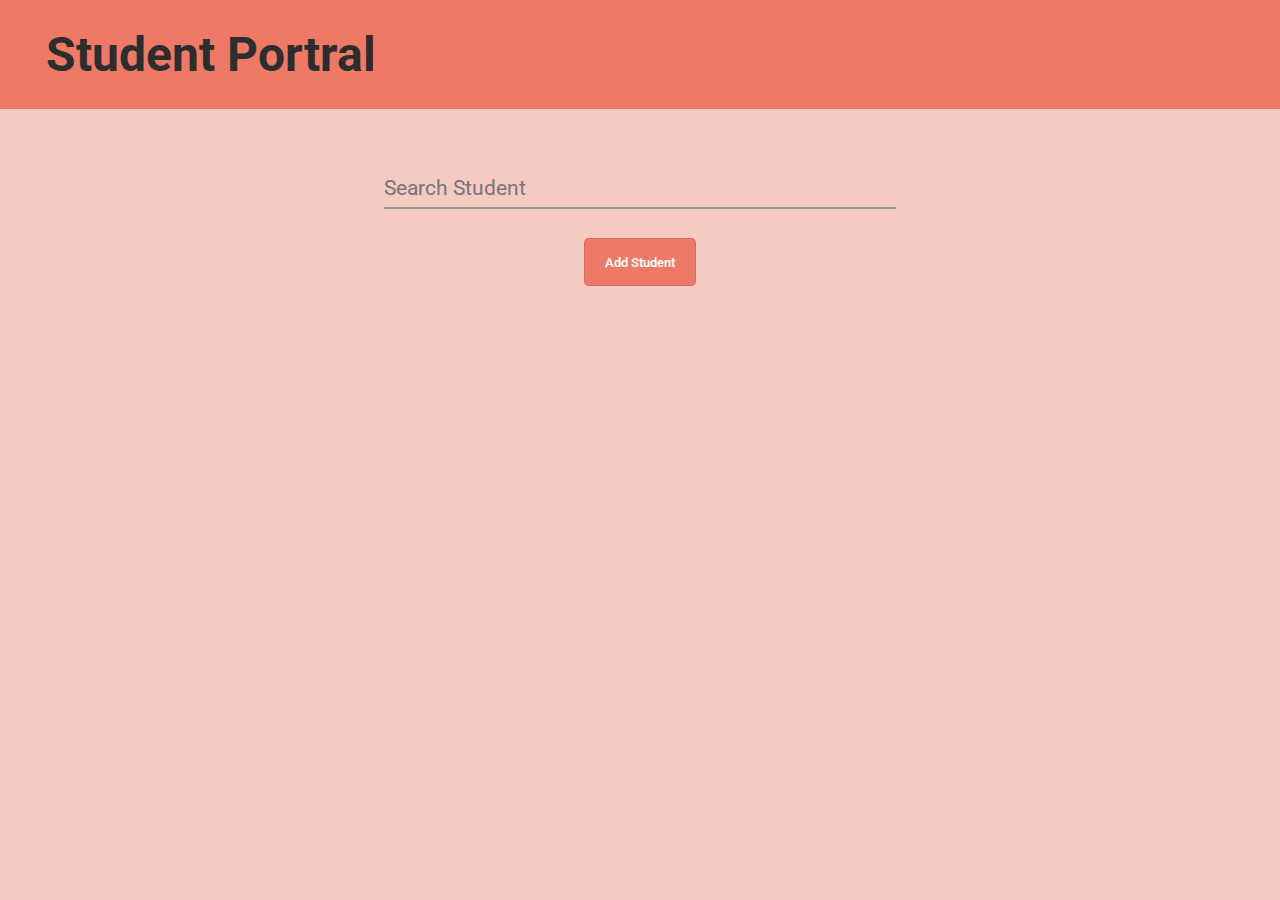
<file: index.html>
<!DOCTYPE html>
<html lang="en">
<head>
    <meta charset="UTF-8">
    <meta http-equiv="X-UA-Compatible" content="IE=edge">
    <meta name="viewport" content="width=device-width, initial-scale=1.0">
    <link rel="stylesheet" href="styles.css">
    <link rel="preconnect" href="https://fonts.googleapis.com">
    <link rel="preconnect" href="https://fonts.gstatic.com" crossorigin>
    <link href="https://fonts.googleapis.com/css2?family=Roboto:wght@300&display=swap" rel="stylesheet">
    
    <title>Student Portral</title>
</head>
<body>
    <div class="header">
        <h1>Student Portral</h1>
    </div>
    <div class="search-wrapper">
        <!-- <label class="search-label" for="search">Search:</label><br> -->
        <input type="text" id="search" name="search" placeholder="Search Student">
    </div>
    <br>
    <div class="add-button-wrapper">
        <button class="add-button" onclick="window.location.href = 'form.html';">Add Student</button>
    </div>
    <main>
        <div class = "list"></div>
    </main>
    <script async src="script.js" type="module"/>
</body>
</html>
</file>
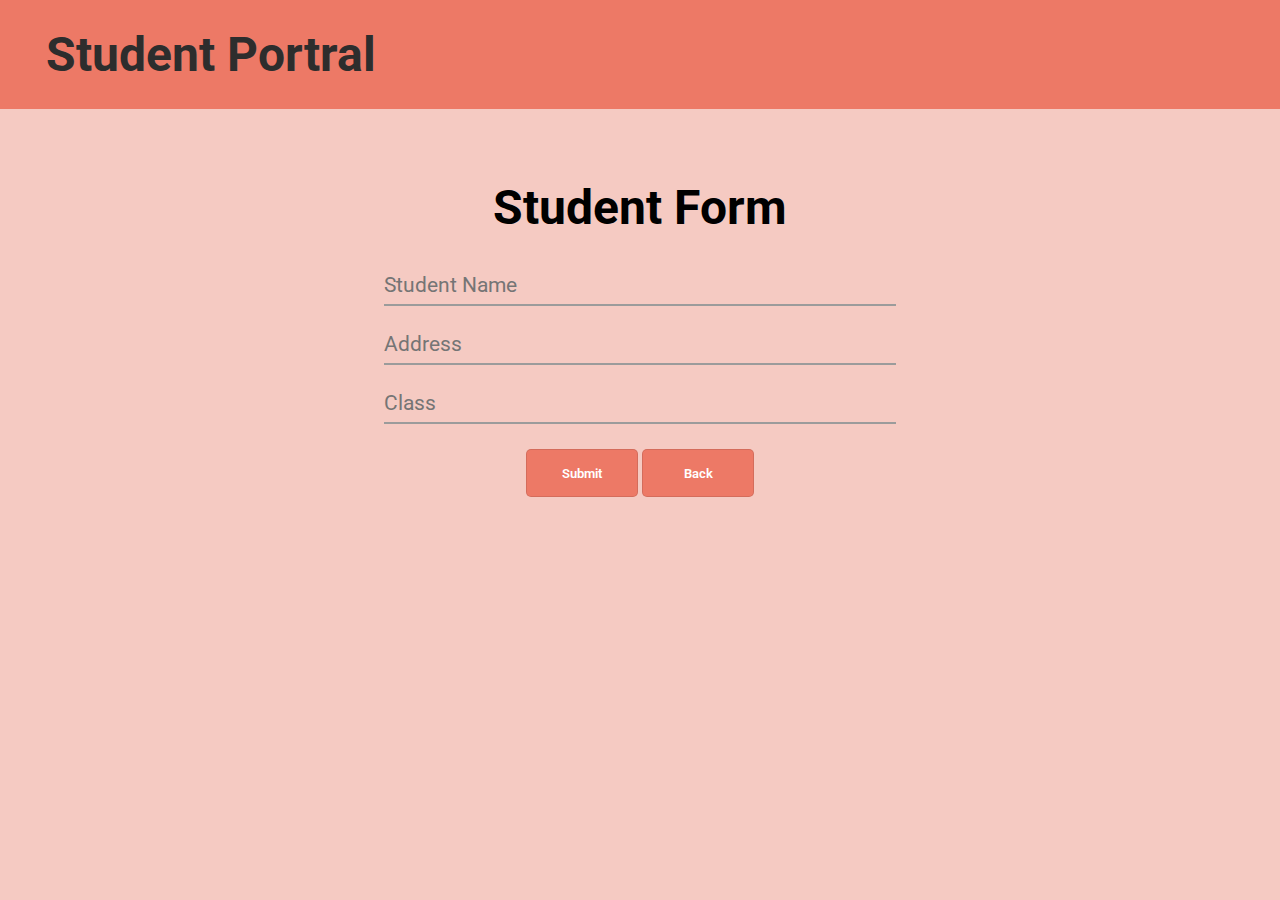
<file: form.html>
<!DOCTYPE html>
<html lang="en">
<head>
    <meta charset="UTF-8">
    <meta http-equiv="X-UA-Compatible" content="IE=edge">
    <meta name="viewport" content="width=device-width, initial-scale=1.0">
    <link rel="stylesheet" href="styles.css">
    <link rel="preconnect" href="https://fonts.googleapis.com">
    <link rel="preconnect" href="https://fonts.gstatic.com" crossorigin>
    <link href="https://fonts.googleapis.com/css2?family=Roboto:wght@300&display=swap" rel="stylesheet">
    <title>Add Student Form</title>
</head>
<body>
    <div class="header">
        <h1>Student Portral</h1>
    </div>
    <div class="form-wrapper">
        <h1>Student Form</h1>
        <form>
            <input type="text" id="sname" name="sname" placeholder="Student Name" required><br>
            <input type="text" id="address" name="address" placeholder="Address" required><br>
            <input type="text" id="class" name="class" placeholder="Class" required>
            <div class="button-wrapper">
                <button type="submit" id ="submit" class="add-button">Submit</button>
                <button id ="back" class="add-button">Back</button>
            </div>
        </form>
        
    </div>
    <script async src = "addstudent.js" type="module"/>
</body>
</html>
</file>
<file: styles.css>
*,
::before,
::after{
    margin: 0;
    padding: 0;
    box-sizing: border-box;
    font-family: 'Roboto', sans-serif;
}

body{
    background: #f5cac2;
	/* background-image: linear-gradient( to right, #ffffb3,#ffe6e6); */
	background-attachment: fixed;	
	background-size: cover;
}

main{
    display: flex;
    justify-content: center;
}


h1{
    /* text-align: center; */
    font-size: xxx-large;
    padding: 10px 30px;
}

.list{
    display: flex;
    justify-content: center;
    align-items: center;
    flex-wrap: wrap;
    flex-basis: 60rem;
    margin-bottom: 3rem;
}

.card {
    box-shadow: 0 15px 30px 1px grey;
	background: rgba(255, 255, 255, 0.90);
    height: 25rem;
    border-radius: 10px;
    margin: 10px;
    display: flex;
    flex-direction: column;
    justify-content: space-between;
    overflow: scroll;
    flex: 0 0 18rem;
}   

.profile-image{
    width: 90%;
    border-radius: 10px;
    max-height: 20vh;
    margin-top: 9px;
    display: block;
    margin-left: auto;
    margin-right: auto;
}

.content{
    margin-top: 10px;
    margin-left: 12px;
    margin-right: 12px;
    display: block;
    line-height: 1.5rem;    
}

button{
    min-width: 7rem;
    height: 2rem;
}

.delete-button {
    display: block;
    margin: 20px auto 10px;
    visibility: hidden;
    border-radius: 5px;
    outline: none;
    background-color: #ed7966;
    color: white;
    font-weight: 600;
    min-height: 3rem;
    border: 1px solid rgba(0,0,0,0.1);
    /* text-align: center; */
}

.delete-button:hover{
    border-color: rgba(0, 0, 0, 0.15);
    box-shadow: rgb(0 0 0 / 2%) 0 1px 3px 0;
    box-shadow: rgb(0 0 0 / 10%) 0 4px 12px;
    background-color: rgba(237, 121, 102, 0.65);
    color: #f5f5f5;
}

.search-wrapper{
    display: flex;
    justify-content: center;
    align-items: center;
}

#search{
    min-width: 20rem;
    min-height: 2rem;
    margin:0px 20px;
    
}

.search-label{
    font-size: large;
}

.add-button-wrapper{
    text-align: center;
    margin: 10px;
}

.add-button{
    border-radius: 5px;
    outline: none;
    background-color: #ed7966;
    color: white;
    font-weight: 600;
    min-height: 3rem;
    border: 1px solid rgba(0,0,0,0.1);
}
.add-button:hover{
    border-color: rgba(0, 0, 0, 0.15);
    box-shadow: rgb(0 0 0 / 2%) 0 1px 3px 0;
    box-shadow: rgb(0 0 0 / 10%) 0 4px 12px;
    background-color: rgba(237, 121, 102, 0.65);
    color: #f5f5f5;
}

input {
    font-family: inherit;
    width: 40%;
    border: 0;
    border-bottom: 2px solid #9b9b9b;
    outline: 0;
    font-size: 1.3rem;
    color: black;
    padding: 7px 0;
    background: transparent;
    transition: border-color 0.2s;
}


input:focus {
    padding-bottom: 6px;
    font-weight: 700;
    border-width: 3px;
    border-color: darkslategray;
    border-image-slice: 1;
}


.card:hover .delete-button{
    visibility: visible;
}

.header{
    padding: 1rem;
    background-color: #ed7966;
    color: #2d2d2d;
    margin-bottom: 60px;
}

.form-wrapper{
    display: flex;
    flex-direction: column;
    margin: 0px auto;
    align-items: center;
    gap: 20px;
    /* flex-basis: 50rem; */
}

form{
    width: 50rem;
    display: flex;
    flex-direction: column;
    width: 100%;
    justify-content: center;
    align-items: center;
    margin-bottom: 20px;
}

.button-wrapper{
    margin-top: 25px;
}

.loader{
    width: 5rem;
    height: 5rem;
    position: absolute;
    top: 10px;
}

.show-loader{
    background: url("data:image/svg+xml,%3Csvg version='1.1' id='L9' xmlns='http://www.w3.org/2000/svg' xmlns:xlink='http://www.w3.org/1999/xlink' x='0px' y='0px' viewBox='0 0 80 80' enable-background='new 0 0 0 0' xml:space='preserve' class='loader hide'%3E%3Cpath fill='darkslategray' d='M73,50c0-12.7-10.3-23-23-23S27,37.3,27,50 M30.9,50c0-10.5,8.5-19.1,19.1-19.1S69.1,39.5,69.1,50'%3E%3CanimateTransform attributeName='transform' attributeType='XML' type='rotate' dur='1s' from='0 50 50' to='360 50 50' repeatCount='indefinite' /%3E%3C/path%3E%3C/svg%3E") no-repeat 99.5% center;
    background-repeat: no-repeat;
}
</file>
